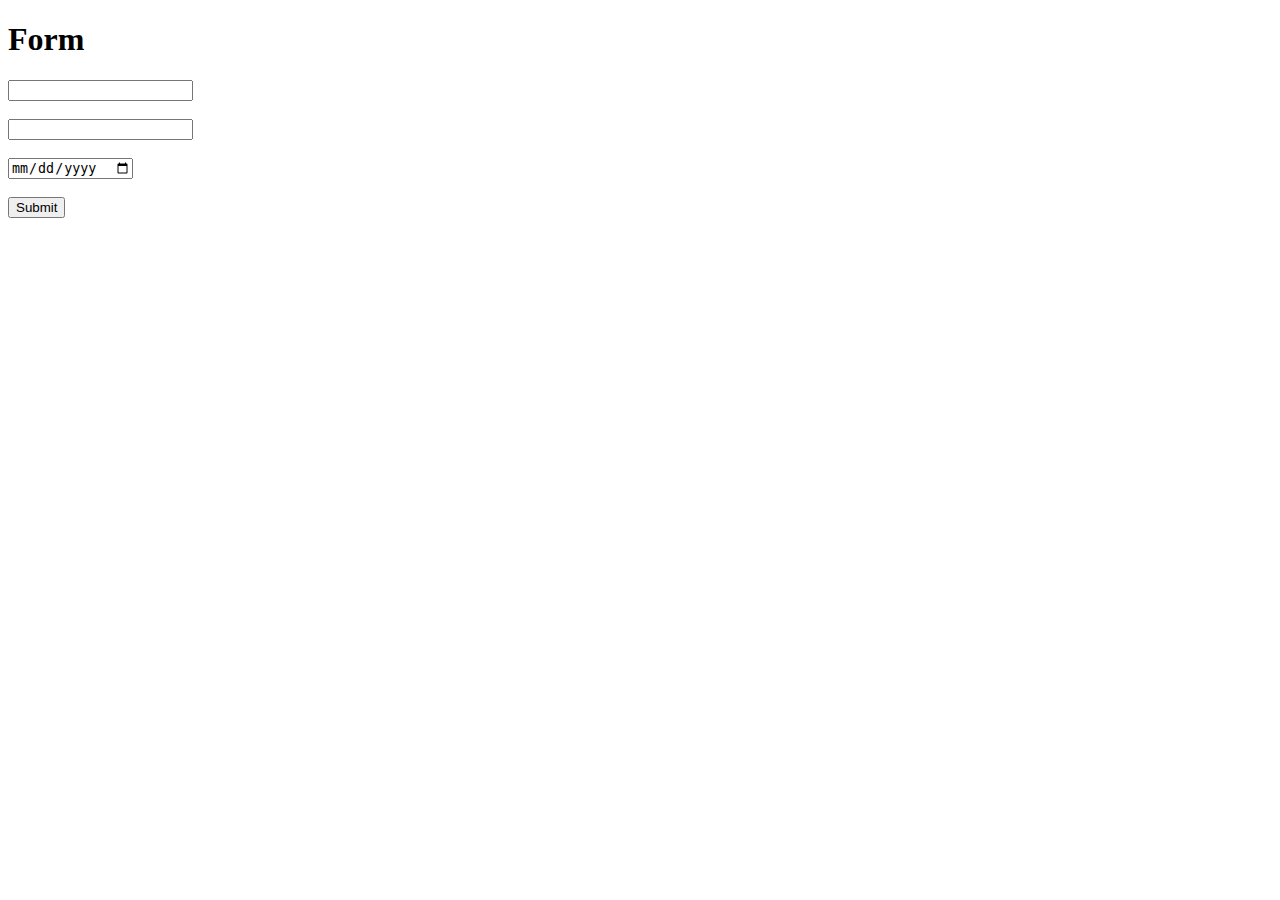
<file: checkpint 1/checkpoint1.html>
<!DOCTYPE html>
<html lang="en">
<head>
    <meta charset="UTF-8">
    <meta name="viewport" content="width=device-width, initial-scale=1.0">
    <title>Document</title>
    <style src="./checkpoint1.css"></style>
</head>
<body>
<script>
func();
function func(){
    var name = getElementById("Name")
    var password = getElementById("Password")
    var date = getElementById("dd/mm/yy")

    localStorage.setItem("name", name)
    localStorage.setItem("password", password )
    localStorage.setItem("date", date)
}

</script>

    <h1>Form</h1>
    
    <div class="name">
        <input type="text" id="Name">
    </div>
    
<br>
    
    <div class="password">
        <input type="number" id="Password">
    </div>
<br>
    <div class="date">
        <input type="date" id="dd/mm/yy">
    </div>
    
<br>
    <div class="button">
        <button onclick="func()" type="button">Submit</button>
    </div>
    
     

</body>
</html>
</file>
